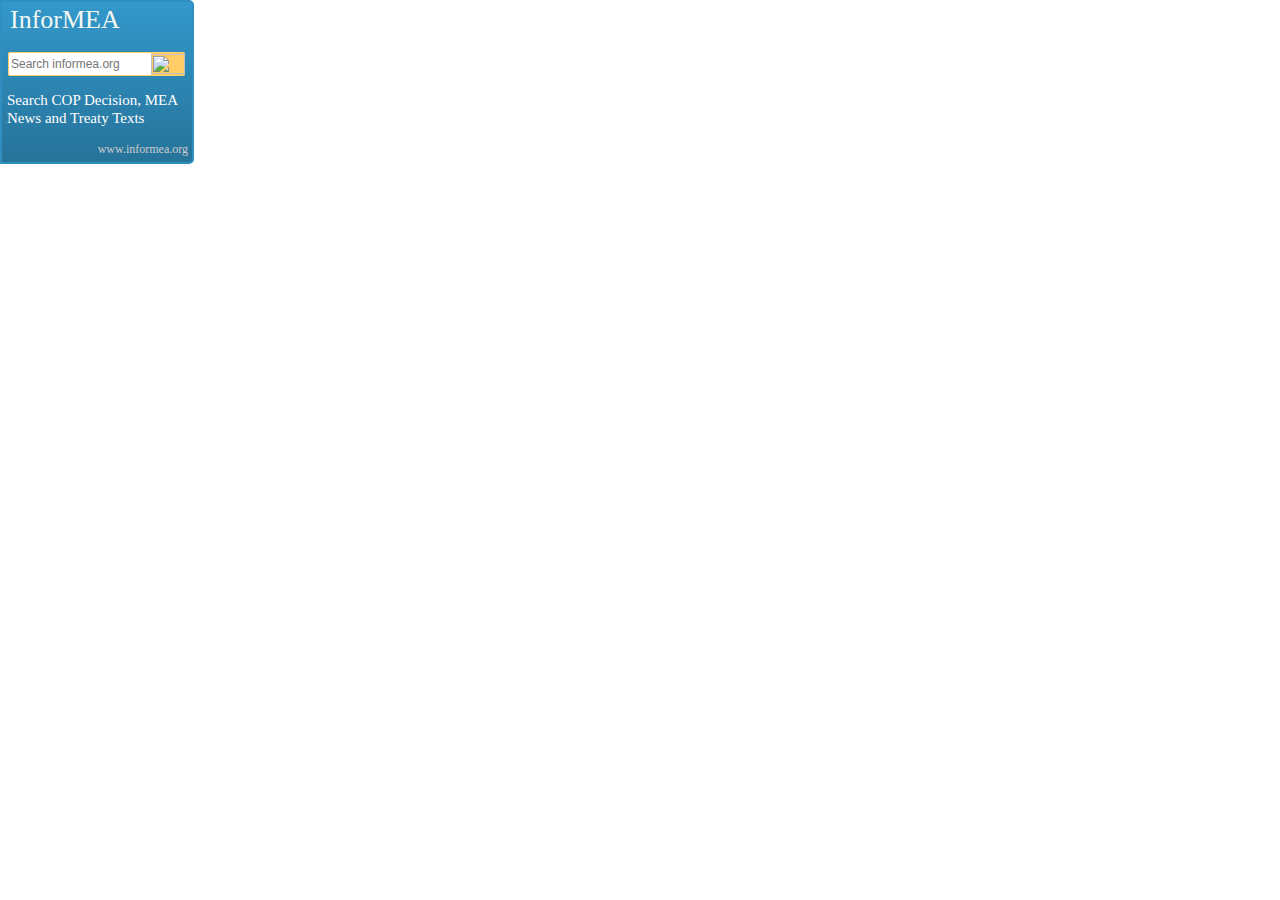
<file: index.html>
<!DOCTYPE html PUBLIC "-//W3C//DTD XHTML 1.0 Transitional//EN" "http://www.w3.org/TR/xhtml1/DTD/xhtml1-transitional.dtd">
<html xmlns="http://www.w3.org/1999/xhtml">
  <head>
    <meta http-equiv="Content-Type" content="text/html; charset=iso-8859-1" />
    <title>InforMEA banner</title>
    <style>
     body { margin: 0; padding: 0 }
    </style>
    <style type="text/css">
      div#informea{-moz-border-radius:50px/50px;background-color:#308fc0;border:solid 2px #308fc0;width:190px;height:160px;border-top-right-radius:5px 5px;border-bottom-right-radius:5px 5px;background:linear-gradient(#3398cb,#26739a);font-family:"Times New Roman",Times,serif;font-size:15px}div#informea .title{font-size:26px;color:#f2f7f2;padding:0 15px 15px 8px;margin:3px 0 0 0}div#informea .slogan{color:#fffdfd;margin-left:5px;line-height:18px}div#informea input.button{border-top:2px solid #fc6;border-bottom:2px solid #fc6;border-left:0;border-right:0;background-color:#fc6;background-image:url(http://www.informea.org/wp-content/uploads/2014/01/search.png);background-repeat:no-repeat;background-position:left;width:34px;height:20px;border-top-right-radius:2px 2px;border-bottom-right-radius:2px 2px;margin-top:2px;margin-left:-2px}div#informea .search{padding:0 2px;border:1px solid #fc6;border-right:0;border-top-left-radius:2px 2px;border-bottom-left-radius:2px 2px;width:140px;float:left;height:22px;margin-left:6px;margin-top:2px;font-size:12px;font-weight:normal}div#informea .link{text-align:right}div#informea .link a{color:#ccc;text-align:right;text-decoration:none;padding-right:4px;font-size:12px}div#informea .link a:hover{text-decoration:underline}
    </style>
</head>
<body>
  <!-- COPY START -->
    <div id="informea">
      <p class="title">InforMEA</p>
      <form id="searchbar" name="searchbar" method="get" action="http://www.informea.org/search" target="_blank">
        <input type="hidden" name="external" value="1" />
        <input type="hidden" name="q_use_treaties" value="1" />
        <input type="hidden" name="q_use_decisions" value="1" />
        <input type="text" value="" class="search" name="q_freetext" placeholder="Search informea.org"/>
        <input type="image" class="button" src="http://www.informea.org/wp-content/uploads/2014/01/search.png" value=""/>
      </form>
      <p class="slogan">Search COP Decision, MEA News and Treaty Texts</p>
      <p class="link"><a href="http://www.informea.org" target="_blank" title="Visit InforMEA website">www.informea.org</a></p>
    </div>
    <!-- COPY END -->
</body>
</html>
</file>
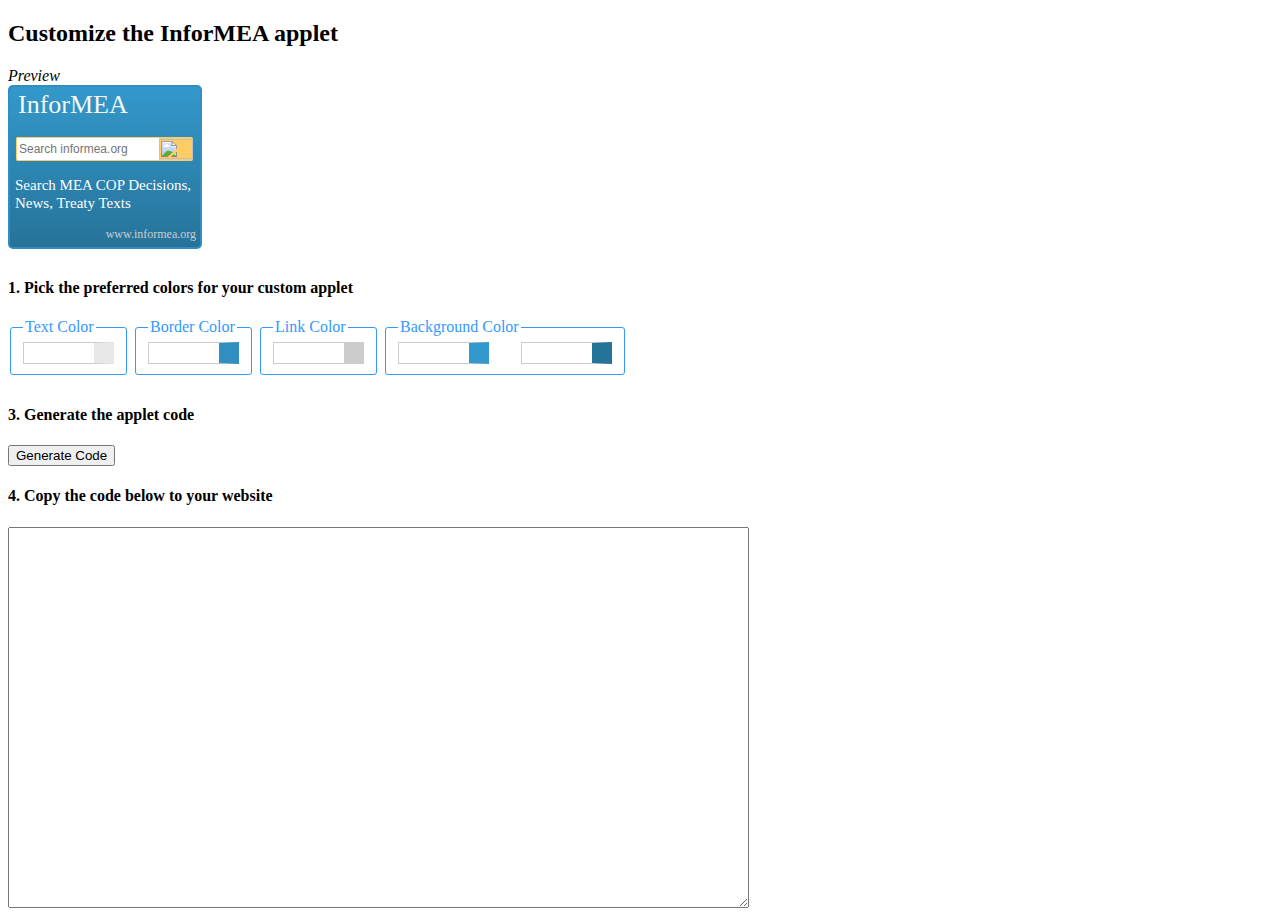
<file: customize/index.html>
<!DOCTYPE html PUBLIC "-//W3C//DTD XHTML 1.0 Transitional//EN" "http://www.w3.org/TR/xhtml1/DTD/xhtml1-transitional.dtd">
<html xmlns="http://www.w3.org/1999/xhtml">
<head>
<meta http-equiv="Content-Type" content="text/html; charset=utf-8" />
<title>ColorPicker</title>
<!--Color picker css-->
<link rel="stylesheet" href="css/colpick.css" type="text/css"/>
<style type="text/css">
div#informea{-moz-border-radius:50px/50px;background-color:#308fc0;border:solid 2px #308fc0;width:190px;height:160px;border-radius:5px;background:linear-gradient(#3398cb,#26739a);font-family:FontAwesome;font-size:15px}
div#informea .title{font-size:26px;color:#F2F7F2; padding: 0px 15px 15px 8px;margin: 3px 0px 0px 0px;}
div#informea .slogan{color:#fffdfd;margin-left:5px;line-height:18px}
div#informea input.button{border-top:2px solid #fc6;border-bottom:2px solid #fc6;border-left:0;border-right:0;background-color:#fc6;background-image:url(http://www.informea.org/wp-content/uploads/2014/01/search.png);background-repeat:no-repeat;background-position:left;width:34px;height:20px;border-top-right-radius:2px 2px;border-bottom-right-radius:2px 2px;margin-top:2px;margin-left:-2px}
div#informea .search{padding:0 2px;border:1px solid #fc6;border-right:0;border-top-left-radius:2px 2px;border-bottom-left-radius:2px 2px;width:140px;float:left;height:22px;margin-left:6px;margin-top:2px;font-size:12px;font-weight:normal}
div#informea .link{text-align:right}
div#informea .link a{color:#ccc;text-align:right;text-decoration:none;padding-right:4px;font-size:12px}
div#informea .link a:hover{text-decoration:underline}

.colorpickers {margin-top:30px;}
fieldset {
  border:#39F solid 1px;
  border-radius:3px;
  display:inline-block;
  color:#39F;
  margin-bottom:10px;
}

.picker {
  margin:0;
  padding:0;
  border:0;
  width:70px;
  height:20px;
  border:solid 1px #ccc;
  border-right:20px solid green;
  line-height:20px;
}
ul{
 list-style:none;
 margin:0;
 padding:0;
 }

li{
display:inline-block;
vertical-align:top;
padding:5px;
border:5px solid #dedede;
cursor: pointer;
}
.linkPicker {border-right:20px solid #ccc;}
.textPicker {border-right:20px solid #e8e8e8;}
.borderPicker {border-right:20px solid #308fc0;}
.backgroundPicker {border-right:20px solid #3398cb;}
.backgroundPicker2 {border-right:20px solid #26739a;}
</style>
<!-- include jquery -->
<script type="text/javascript" src="js/jquery.js"></script>

<!-- color picker js -->
<script src="js/colpick.js" type="text/javascript"></script>

<script type="text/javascript">
$(document).ready(function(){
  // generate code
  $('#generate').on('click', function() {
    var originalCSS = $("#origStyle")[0].innerHTML;
    var appletCode = $("#informea")[0].outerHTML;
    $('#appletCode').val(originalCSS +'\n\n\n'+ appletCode);
  });

  //color pickers
  $('.picker').colpick({
    layout:'hex',
    //submit:0,
    colorScheme:'light',
    onSubmit:function(hsb,hex,rgb,el) {
      $(el).css('border-color','#'+hex);
      $(el).colpickHide();
      $(el).val(hex);
      //update the informea applet
      updateApplet(el.id, hex);
    },
    onChange:function(hsb,hex,rgb,el,bySetColor) {
      $(el).css('border-color','#'+hex);
      // Fill the text box just if the color was set using the picker, and not the colpickSetColor function.
      if(!bySetColor) $(el).val(hex);
      //update the informea applet
      updateApplet(el.id, hex);
    }
  }).keyup(function(){
    $(this).colpickSetColor(this.value);
  });

  //function updating applet options
  function updateApplet(selectorID, value) {
    switch (selectorID) {
      case 'textColor':  //update text color
        $('div#informea .slogan').css('color','#'+value);
        break;

      case 'linkColor':  //update link color
        $('div#informea .link a').css('color','#'+value);
        break;

      case 'borderColor':  //update border color
        $('div#informea').css('border','2px solid #'+value);
        break;

      case 'bgColor1':  //update background color
        //if bgcolor 2 is selected, create a gradient, else just a plain background color
        if( !$("#bgColor2").val().length == 0 ) {
          $('div#informea').css("background","transparent");  //remove original background
          $('div#informea').css('background','linear-gradient(#'+value+', #'+$("#bgColor2").val()+') repeat scroll 0 0 rgba(0, 0, 0, 0)');
        } else {
          //alert('bgcolor2 is empty');
          $('div#informea').css("background","transparent");  //remove original background
          $('div#informea').css('background-color','#'+value);
        }
        break;

      case 'bgColor2':  //update background color
        //if bgcolor 1 is selected, create a gradient, else just a plain background color
        if( !$("#bgColor1").val().length == 0 ) {
          //alert('bgcolor1 has value');
          $('div#informea').css("background","transparent");  //remove original background
          $('div#informea').css('background','linear-gradient(#'+$("#bgColor1").val()+', #'+value+') repeat scroll 0 0 rgba(0, 0, 0, 0)');
          //alert('bgcolor1 has value');
        } else {
          //alert('bgcolor2 is empty');
          $('div#informea').css("background","transparent");  //remove original background
          $('div#informea').css("background-color","#"+value);
        }
        break;
    }
  }
});
</script>
</head>

<body>
<h2>Customize the InforMEA applet</h2>
<em>Preview </em>
<div id="informea">
  <p class="title">InforMEA</p>
  <form id="searchbar" name="searchbar" method="get" action="http://www.informea.org/search" target="_blank">
    <input type="hidden" name="external" value="1" />
    <input type="hidden" name="q_use_treaties" value="1" />
    <input type="hidden" name="q_use_decisions" value="1" />
    <input type="text" value="" class="search" name="q_freetext" placeholder="Search informea.org"/>
    <input type="image" class="button" src="http://www.informea.org/wp-content/uploads/2014/01/search.png" value=""/>
  </form>
  <p class="slogan">Search MEA COP Decisions, News, Treaty Texts</p>
  <p class="link"><a href="http://www.informea.org" target="_blank" title="Visit InforMEA website">www.informea.org</a></p>
</div>
<div class="colorpickers">
  <h4>1. Pick the preferred colors for your custom applet</h4>
  <fieldset>
    <legend>Text Color</legend>
    <input type="text" id="textColor" class="picker textPicker"></input>
  </fieldset>

  <fieldset>
    <legend>Border Color</legend>
    <input type="text" id="borderColor" class="picker borderPicker"></input>
  </fieldset>

  <fieldset>
    <legend>Link Color</legend>
    <input type="text" id="linkColor" class="picker linkPicker"></input>
  </fieldset>

  <fieldset>
    <legend>Background Color</legend>
    <input type="text" id="bgColor1" class="picker backgroundPicker"></input>&nbsp;&nbsp;&nbsp;&nbsp;&nbsp;&nbsp;&nbsp;
    <input type="text" id="bgColor2" class="picker backgroundPicker2"></input>
  </fieldset>
</div>

<div class="generateCode">
  <h4>3. Generate the applet code</h4>
  <button id="generate">Generate Code</button>
  <h4>4. Copy the code below to your website</h4>
  <textarea id="appletCode" cols="90" rows="25"></textarea>
</div>

<div id="origStyle" style="display:none">
<style type="text/css">
div#informea{-moz-border-radius:50px/50px;background-color:#308fc0;border:solid 2px #308fc0;width:190px;height:160px;border-radius:5px;background:linear-gradient(#3398cb,#26739a);font-family:FontAwesome,Times,serif;font-size:15px}
div#informea .title{font-size: 26px; color: #F2F7F2;padding: 0px 15px 15px 8px;margin: 3px 0px 0px 0px;}
div#informea .slogan{color:#fffdfd;margin-left:5px;line-height:18px}
div#informea input.button{border-top:2px solid #fc6;border-bottom:2px solid #fc6;border-left:0;border-right:0;background-color:#fc6;background-image:url(http://www.informea.org/wp-content/uploads/2014/01/search.png);background-repeat:no-repeat;background-position:left;width:34px;height:20px;border-top-right-radius:2px 2px;border-bottom-right-radius:2px 2px;margin-top:2px;margin-left:-2px}
div#informea .search{padding:0 2px;border:1px solid #fc6;border-right:0;border-top-left-radius:2px 2px;border-bottom-left-radius:2px 2px;width:140px;float:left;height:22px;margin-left:6px;margin-top:2px;font-size:12px;font-weight:normal}
div#informea .link{text-align:right}
div#informea .link a{color:#ccc;text-align:right;text-decoration:none;padding-right:4px;font-size:12px}
div#informea .link a:hover{text-decoration:underline}
</style>
</div>
</body>
</html>
</file>
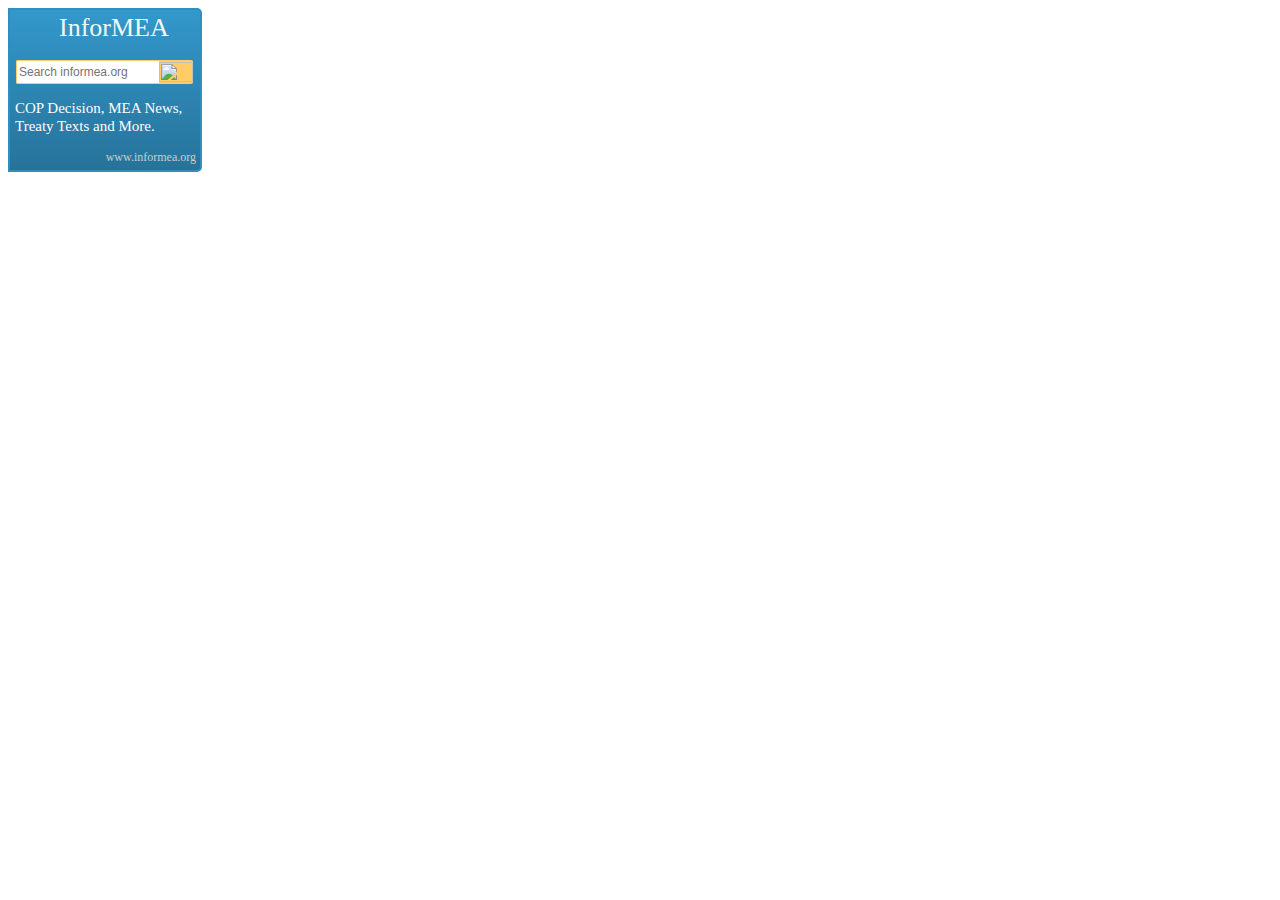
<file: applet-dist.html>
<!DOCTYPE html PUBLIC "-//W3C//DTD XHTML 1.0 Transitional//EN" "http://www.w3.org/TR/xhtml1/DTD/xhtml1-transitional.dtd">
<html xmlns="http://www.w3.org/1999/xhtml">
<head>
<meta http-equiv="Content-Type" content="text/html; charset=iso-8859-1" />
<title>InforMEA banner</title>
<style type="text/css">
div#informea{-moz-border-radius:50px/50px;background-color:#308fc0;border:solid 2px #308fc0;width:190px;height:160px;border-top-right-radius:5px 5px;border-bottom-right-radius:5px 5px;background:linear-gradient(#3398cb,#26739a);font-family:"Times New Roman",Times,serif;font-size:15px}div#informea .title{font-size:26px;color:#f2f7f2;background-image:url(http://www.informea.org/wp-content/uploads/2014/01/UNlogo.png);background-repeat:no-repeat;padding:0 15px 15px 49px;margin:3px 0 0 0}div#informea .slogan{color:#fffdfd;margin-left:5px;line-height:18px}div#informea input.button{border-top:2px solid #fc6;border-bottom:2px solid #fc6;border-left:0;border-right:0;background-color:#fc6;background-image:url(http://www.informea.org/wp-content/uploads/2014/01/search.png);background-repeat:no-repeat;background-position:left;width:34px;height:20px;border-top-right-radius:2px 2px;border-bottom-right-radius:2px 2px;margin-top:2px;margin-left:-2px}div#informea .search{padding:0 2px;border:1px solid #fc6;border-right:0;border-top-left-radius:2px 2px;border-bottom-left-radius:2px 2px;width:140px;float:left;height:22px;margin-left:6px;margin-top:2px;font-size:12px;font-weight:normal}div#informea .link{text-align:right}div#informea .link a{color:#ccc;text-align:right;text-decoration:none;padding-right:4px;font-size:12px}div#informea .link a:hover{text-decoration:underline}
</style>
</head>
<body>
    <!-- COPY START -->
    <div id="informea">
      <p class="title">InforMEA</p>
      <form id="searchbar" name="searchbar" method="get" action="http://www.informea.org/search_external">
        <input type="text" value="" class="search" name="q_freetext" placeholder="Search informea.org" />
        <input type="image" class="button" src="http://www.informea.org/wp-content/uploads/2014/01/search.png" value="" />
      </form>
      <p class="slogan">COP Decision, MEA News, Treaty Texts and More.</p>
      <p class="link"><a href="http://www.informea.org" target="_blank" title="Visit InforMEA website">www.informea.org</a></p>
    </div>
    <!-- COPY END -->
</body>
</html>
</file>
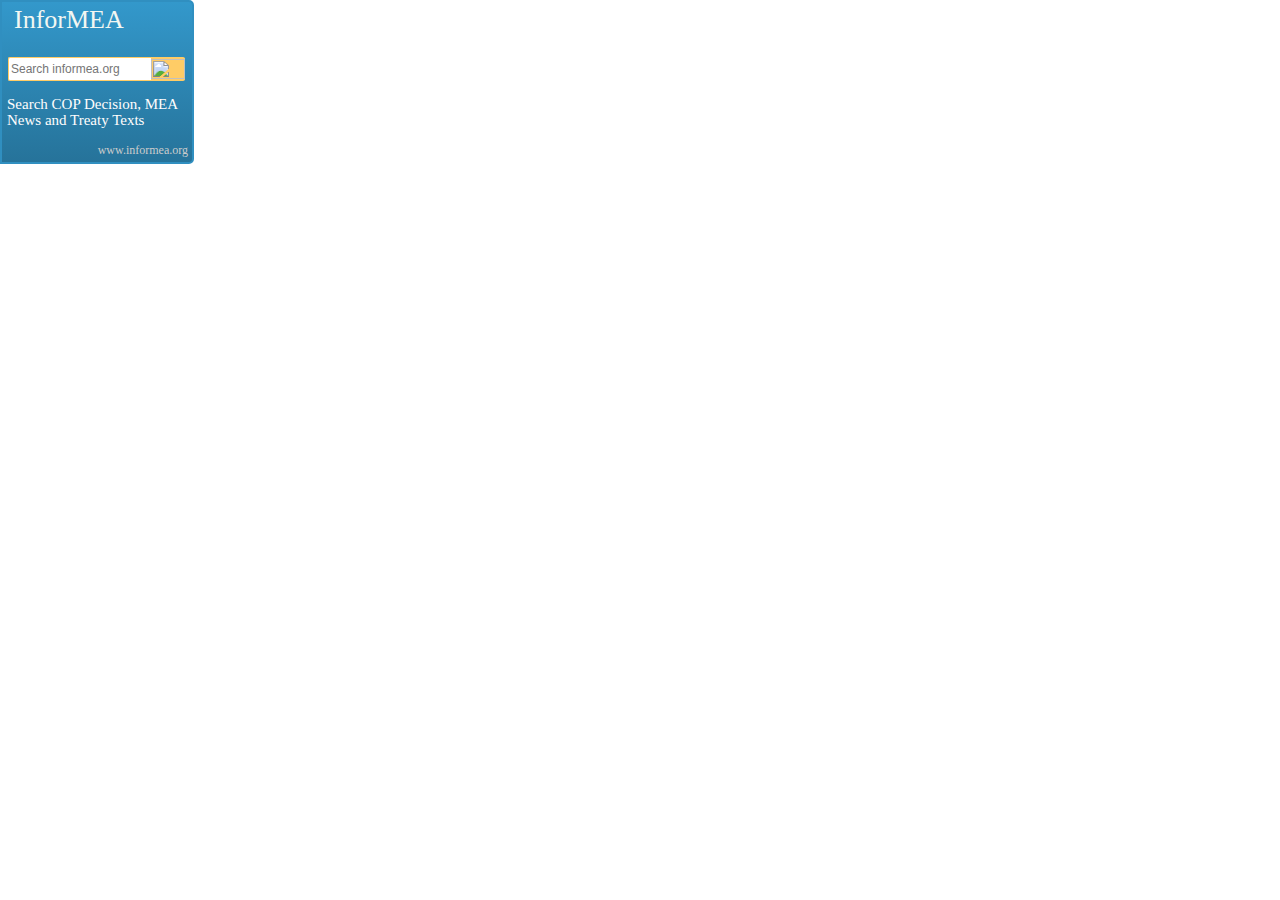
<file: applet.html>
<!DOCTYPE html PUBLIC "-//W3C//DTD XHTML 1.0 Transitional//EN" "http://www.w3.org/TR/xhtml1/DTD/xhtml1-transitional.dtd">
<html xmlns="http://www.w3.org/1999/xhtml">
  <head>
    <meta http-equiv="Content-Type" content="text/html; charset=iso-8859-1" />
    <title>InforMEA banner</title>
    <style>
     body { margin: 0; padding: 0 }
    </style>
    <style type="text/css">
      div#informea{
    -moz-border-radius:50px/50px;background-color:#308fc0;
    border:solid 2px #308fc0;
    width:190px;
    height:160px;
    border-top-right-radius:5px 5px;
    border-bottom-right-radius:5px 5px;
    background:linear-gradient(#3398cb,#26739a);
    font-family:"Times New Roman",Times,serif;
    font-size:15px
    }
    div#informea .title{
    font-size:26px;
    color:#f2f7f2;
    padding:0 15px 5px 4px;
    margin:3px 0 0 0
    
    }
    div#informea>.title a, .title a:visited {
       text-decoration:none;
     font-size:26px;
    color:#f2f7f2;
    padding:0 15px 15px 8px;
    margin:3px 0 0 0;
    cursor: pointer
      }
    div#informea .slogan{
    color:#fffdfd;
    margin-left:5px;
    line-height:16px
        }
    div#informea .slogan a, .slogan a:visited{
    text-decoration:none;
    color:#fffdfd;
    cursor: pointer
    }
    div#informea input.button{
    border-top:2px solid #fc6;
    border-bottom:2px solid #fc6;
    border-left:0;border-right:0;
    background-color:#fc6;
    background-image:url(http://www.informea.org/wp-content/uploads/2014/01/search.png);background-repeat:no-repeat;background-position:left;width:34px;height:20px;border-top-right-radius:2px 2px;
    border-bottom-right-radius:2px 2px;
    margin-top:2px;
    margin-left:-2px
    }
    div#informea .search{
    padding:0 2px;
    border:1px solid #fc6;
    border-right:0;
    border-top-left-radius:2px 2px;
    border-bottom-left-radius:2px 2px;
    width:140px;
    float:left;
    height:22px;
    margin-left:6px;
    margin-top:2px;
    font-size:12px;
    font-weight:normal
    }
    div#informea .link{
    text-align:right;
    cursor: pointer
    }
    div#informea .link a{
    color:#ccc;
    text-align:right;
    text-decoration:none;
    padding-right:4px;
    font-size:12px
        }
    div#informea .link a:hover{
    text-decoration:underline;
    cursor: pointer
    }
    </style>
</head>
<body>
  <!-- COPY START -->
    <div id="informea">
      <p class="title"><a href="http://www.informea.org" target="_blank" title="Visit InforMEA website">InforMEA</a><p>
      <form id="searchbar" name="searchbar" method="get" action="http://www.informea.org/external-search" target="_blank" accept-charset="UTF-8">
        <input type="text" value="" class="search" name="keys" placeholder="Search informea.org"/>
        <input type="image" class="button" src="http://www.informea.org/banner/search.png" value=""/>
      </form>
   <p class="slogan"> <a href="http://www.informea.org" target="_blank" title="Visit InforMEA website">Search COP Decision, MEA News and Treaty Texts</a></p>
      <p class="link"><a href="http://www.informea.org" target="_blank" title="Visit InforMEA website">www.informea.org</a></p>
    </div>
    <!-- COPY END -->
</body>
</html>
</file>
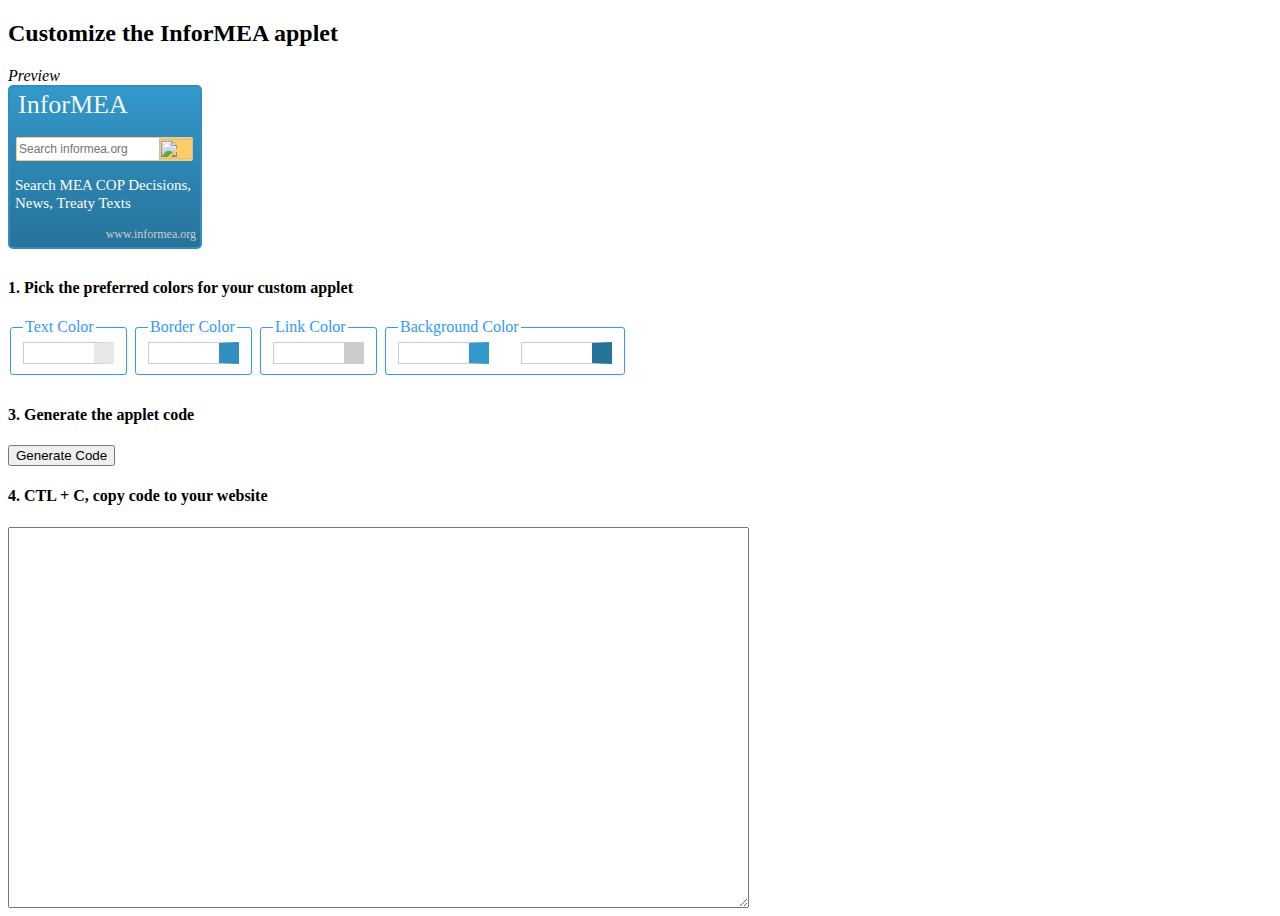
<file: customize/picker.html>
<!DOCTYPE html PUBLIC "-//W3C//DTD XHTML 1.0 Transitional//EN" "http://www.w3.org/TR/xhtml1/DTD/xhtml1-transitional.dtd">
<html xmlns="http://www.w3.org/1999/xhtml">
<head>
<meta http-equiv="Content-Type" content="text/html; charset=utf-8" />
<title>ColorPicker</title>
<!--Color picker css-->
<link rel="stylesheet" href="css/colpick.css" type="text/css"/>
<style type="text/css">
div#informea{-moz-border-radius:50px/50px;background-color:#308fc0;border:solid 2px #308fc0;width:190px;height:160px;border-radius:5px;background:linear-gradient(#3398cb,#26739a);font-family:FontAwesome;font-size:15px}
div#informea .title{font-size:26px;color:#F2F7F2; padding: 0px 15px 15px 8px;margin: 3px 0px 0px 0px;}
div#informea .slogan{color:#fffdfd;margin-left:5px;line-height:18px}
div#informea input.button{border-top:2px solid #fc6;border-bottom:2px solid #fc6;border-left:0;border-right:0;background-color:#fc6;background-image:url(http://www.informea.org/wp-content/uploads/2014/01/search.png);background-repeat:no-repeat;background-position:left;width:34px;height:20px;border-top-right-radius:2px 2px;border-bottom-right-radius:2px 2px;margin-top:2px;margin-left:-2px}
div#informea .search{padding:0 2px;border:1px solid #fc6;border-right:0;border-top-left-radius:2px 2px;border-bottom-left-radius:2px 2px;width:140px;float:left;height:22px;margin-left:6px;margin-top:2px;font-size:12px;font-weight:normal}
div#informea .link{text-align:right}
div#informea .link a{color:#ccc;text-align:right;text-decoration:none;padding-right:4px;font-size:12px}
div#informea .link a:hover{text-decoration:underline}

.colorpickers {margin-top:30px;}
fieldset {
	border:#39F solid 1px;
	border-radius:3px;
	display:inline-block;
	color:#39F;
	margin-bottom:10px;
}

.picker {
	margin:0;
	padding:0;
	border:0;
	width:70px;
	height:20px;
	border:solid 1px #ccc;
	border-right:20px solid green;
	line-height:20px;
}
ul{
 list-style:none; 
 margin:0; 
 padding:0;
 }
 
li{
display:inline-block;
vertical-align:top;
padding:5px;
border:5px solid #dedede;
cursor: pointer; 
}
.titlePicker {border-right:20px solid #dedede;}
.linkPicker {border-right:20px solid #ccc;}
.textPicker {border-right:20px solid #e8e8e8;}
.borderPicker {border-right:20px solid #308fc0;}
.backgroundPicker {border-right:20px solid #3398cb;}
.backgroundPicker2 {border-right:20px solid #26739a;}
</style>
<!-- include jquery -->
<script type="text/javascript" src="js/jquery.js"></script>

<!-- color picker js -->
<script src="js/colpick.js" type="text/javascript"></script>

<script type="text/javascript">
$(document).ready(function(){
		//generate code
	$('#generate').on('click', function() {
		var originalCSS = $("#origStyle")[0].innerHTML;
		var appletCode = $("#informea")[0].outerHTML;
		$('#appletCode').val(originalCSS +'\n\n\n'+ appletCode);
	});
	
	//color pickers
	$('.picker').colpick({
		layout:'hex',
		//submit:0,
		colorScheme:'light',
		onSubmit:function(hsb,hex,rgb,el) {
			$(el).css('border-color','#'+hex);
			$(el).colpickHide();
			$(el).val(hex);			
			//update the informea applet
			updateApplet(el.id, hex);
		},
		onChange:function(hsb,hex,rgb,el,bySetColor) {
			$(el).css('border-color','#'+hex);
			// Fill the text box just if the color was set using the picker, and not the colpickSetColor function.
			if(!bySetColor) $(el).val(hex);
			//update the informea applet
			updateApplet(el.id, hex);
		}
	}).keyup(function(){
		$(this).colpickSetColor(this.value);
	});
	
	
	//function updating applet options
	function updateApplet(selectorID, value) {
		switch (selectorID) {
			case 'textColor':	//update text color
				$('div#informea .slogan').css('color','#'+value);
				break;
			
			case 'linkColor':	//update link color
				$('div#informea .link a').css('color','#'+value);
				break;
				
			case 'borderColor':	//update border color
				$('div#informea').css('border','2px solid #'+value);
				break;
				
			case 'bgColor1':	//update background color
				//if bgcolor 2 is selected, create a gradient, else just a plain background color
				if( !$("#bgColor2").val().length == 0 ) {
					$('div#informea').css("background","transparent");	//remove original background
					$('div#informea').css('background','linear-gradient(#'+value+', #'+$("#bgColor2").val()+') repeat scroll 0 0 rgba(0, 0, 0, 0)');
				} else {
					//alert('bgcolor2 is empty');
					$('div#informea').css("background","transparent");	//remove original background
					$('div#informea').css('background-color','#'+value);
				}
				break;
			
			case 'bgColor2':	//update background color
				//if bgcolor 1 is selected, create a gradient, else just a plain background color
				if( !$("#bgColor1").val().length == 0 ) {
					//alert('bgcolor1 has value');
					$('div#informea').css("background","transparent");	//remove original background
					$('div#informea').css('background','linear-gradient(#'+$("#bgColor1").val()+', #'+value+') repeat scroll 0 0 rgba(0, 0, 0, 0)');
					//alert('bgcolor1 has value');
				} else {
					//alert('bgcolor2 is empty');
					$('div#informea').css("background","transparent");	//remove original background
					$('div#informea').css("background-color","#"+value);
				}
				break;				
		}
	}
});
</script>
</head>

<body>
<h2>Customize the InforMEA applet</h2>
<em>Preview </em>
<div id="informea">
    <p class="title">InforMEA</p>
    <form id="searchbar" name="searchbar" method="get" action="http://www.informea.org/search" target="_blank">
        <input type="hidden" name="external" value="1" />
        <input type="hidden" name="q_use_treaties" value="1" />
        <input type="hidden" name="q_use_decisions" value="1" />
        <input type="text" value="" class="search" name="q_freetext" placeholder="Search informea.org"/>
        <input type="image" class="button" src="http://www.informea.org/wp-content/uploads/2014/01/search.png" value=""/>
    </form>
  <p class="slogan">Search MEA COP Decisions, News, Treaty Texts</p>
  <p class="link"><a href="http://www.informea.org" target="_blank" title="Visit InforMEA website">www.informea.org</a></p>
</div>
<div class="colorpickers">
	<h4>1. Pick the preferred colors for your custom applet</h4> 
    <fieldset>
        <legend>Text Color</legend>
        <input type="text" id="textColor" class="picker textPicker"></input>
    </fieldset>   
    
    <fieldset>
        <legend>Border Color</legend>
        <input type="text" id="borderColor" class="picker borderPicker"></input>
    </fieldset>
    
    <fieldset>
        <legend>Link Color</legend>
        <input type="text" id="linkColor" class="picker linkPicker"></input>
    </fieldset>
    
    <fieldset>
        <legend>Background Color</legend>
        <input type="text" id="bgColor1" class="picker backgroundPicker"></input>&nbsp;&nbsp;&nbsp;&nbsp;&nbsp;&nbsp;&nbsp;
        <input type="text" id="bgColor2" class="picker backgroundPicker2"></input>
    </fieldset>
 </div>

<div class="generateCode">
	<h4>3. Generate the applet code</h4>
   	<button id="generate">Generate Code</button>
    
    <h4>4. CTL + C, copy code to your website</h4>
    <textarea id="appletCode" cols="90" rows="25"></textarea>
</div>

<div id="origStyle" style="display:none">
<style type="text/css">
div#informea{-moz-border-radius:50px/50px;background-color:#308fc0;border:solid 2px #308fc0;width:190px;height:160px;border-radius:5px;background:linear-gradient(#3398cb,#26739a);font-family:FontAwesome,Times,serif;font-size:15px}
div#informea .title{font-size: 26px; color: #F2F7F2;padding: 0px 15px 15px 8px;margin: 3px 0px 0px 0px;}
div#informea .slogan{color:#fffdfd;margin-left:5px;line-height:18px}
div#informea input.button{border-top:2px solid #fc6;border-bottom:2px solid #fc6;border-left:0;border-right:0;background-color:#fc6;background-image:url(http://www.informea.org/wp-content/uploads/2014/01/search.png);background-repeat:no-repeat;background-position:left;width:34px;height:20px;border-top-right-radius:2px 2px;border-bottom-right-radius:2px 2px;margin-top:2px;margin-left:-2px}
div#informea .search{padding:0 2px;border:1px solid #fc6;border-right:0;border-top-left-radius:2px 2px;border-bottom-left-radius:2px 2px;width:140px;float:left;height:22px;margin-left:6px;margin-top:2px;font-size:12px;font-weight:normal}
div#informea .link{text-align:right}
div#informea .link a{color:#ccc;text-align:right;text-decoration:none;padding-right:4px;font-size:12px}
div#informea .link a:hover{text-decoration:underline}
</style>
</div>
</body>
</html>
</file>
<file: customize/css/colpick.css>
/*
colpick Color Picker / colpick.com
*/

/*Main container*/
.colpick {
	position: absolute;
	width: 346px;
	height: 170px;
	overflow: hidden;
	display: none;
	font-family: Arial, Helvetica, sans-serif;
	background:#ebebeb;
	border: 1px solid #bbb;
	-webkit-border-radius: 5px;
	-moz-border-radius: 5px;
	border-radius: 5px;
	
	/*Prevents selecting text when dragging the selectors*/
	-webkit-user-select: none;
	-moz-user-select: none;
	-ms-user-select: none;
	-o-user-select: none;
	user-select: none;
}
/*Color selection box with gradients*/
.colpick_color {
	position: absolute;
	left: 7px;
	top: 7px;
	width: 156px;
	height: 156px;
	overflow: hidden;
	outline: 1px solid #aaa;
	cursor: crosshair;
}
.colpick_color_overlay1 {
	position: absolute;
	left:0;
	top:0;
	width: 156px;
	height: 156px;
	-ms-filter: "progid:DXImageTransform.Microsoft.gradient(GradientType=1,startColorstr='#ffffff', endColorstr='#00ffffff')"; /* IE8 */
	background: -moz-linear-gradient(left, rgba(255,255,255,1) 0%, rgba(255,255,255,0) 100%); /* FF3.6+ */
	background: -webkit-gradient(linear, left top, right top, color-stop(0%,rgba(255,255,255,1)), color-stop(100%,rgba(255,255,255,0))); /* Chrome,Safari4+ */
	background: -webkit-linear-gradient(left, rgba(255,255,255,1) 0%,rgba(255,255,255,0) 100%); /* Chrome10+,Safari5.1+ */
	background: -o-linear-gradient(left, rgba(255,255,255,1) 0%,rgba(255,255,255,0) 100%); /* Opera 11.10+ */
	background: -ms-linear-gradient(left, rgba(255,255,255,1) 0%,rgba(255,255,255,0) 100%); /* IE10+ */
	background: linear-gradient(to right, rgba(255,255,255,1) 0%, rgba(255,255,255,0) 100%);
	filter:  progid:DXImageTransform.Microsoft.gradient(GradientType=1,startColorstr='#ffffff', endColorstr='#00ffffff'); /* IE6 & IE7 */
}
.colpick_color_overlay2 {
	position: absolute;
	left:0;
	top:0;
	width: 156px;
	height: 156px;
	-ms-filter: "progid:DXImageTransform.Microsoft.gradient(GradientType=0,startColorstr='#00000000', endColorstr='#000000')"; /* IE8 */
	background: -moz-linear-gradient(top, rgba(0,0,0,0) 0%, rgba(0,0,0,1) 100%); /* FF3.6+ */
	background: -webkit-gradient(linear, left top, left bottom, color-stop(0%,rgba(0,0,0,0)), color-stop(100%,rgba(0,0,0,1))); /* Chrome,Safari4+ */
	background: -webkit-linear-gradient(top, rgba(0,0,0,0) 0%,rgba(0,0,0,1) 100%); /* Chrome10+,Safari5.1+ */
	background: -o-linear-gradient(top, rgba(0,0,0,0) 0%,rgba(0,0,0,1) 100%); /* Opera 11.10+ */
	background: -ms-linear-gradient(top, rgba(0,0,0,0) 0%,rgba(0,0,0,1) 100%); /* IE10+ */
	background: linear-gradient(to bottom, rgba(0,0,0,0) 0%,rgba(0,0,0,1) 100%); /* W3C */
	filter: progid:DXImageTransform.Microsoft.gradient( startColorstr='#00000000', endColorstr='#000000',GradientType=0 ); /* IE6-9 */
}
/*Circular color selector*/
.colpick_selector_outer {
	background:none;
	position: absolute;
	width: 11px;
	height: 11px;
	margin: -6px 0 0 -6px;
	border: 1px solid black;
	border-radius: 50%;
}
.colpick_selector_inner{
	position: absolute;
	width: 9px;
	height: 9px;
	border: 1px solid white;
	border-radius: 50%;
}
/*Vertical hue bar*/
.colpick_hue {
	position: absolute;
	top: 6px;
	left: 175px;
	width: 19px;
	height: 156px;
	border: 1px solid #aaa;
	cursor: n-resize;
}
/*Hue bar sliding indicator*/
.colpick_hue_arrs {
	position: absolute;
	left: -8px;
	width: 35px;
	height: 7px;
	margin: -7px 0 0 0;
}
.colpick_hue_larr {
	position:absolute;
	width: 0; 
	height: 0; 
	border-top: 6px solid transparent;
	border-bottom: 6px solid transparent;
	border-left: 7px solid #858585;
}
.colpick_hue_rarr {
	position:absolute;
	right:0;
	width: 0; 
	height: 0; 
	border-top: 6px solid transparent;
	border-bottom: 6px solid transparent; 
	border-right: 7px solid #858585; 
}
/*New color box*/
.colpick_new_color {
	position: absolute;
	left: 207px;
	top: 6px;
	width: 60px;
	height: 27px;
	background: #f00;
	border: 1px solid #8f8f8f;
}
/*Current color box*/
.colpick_current_color {
	position: absolute;
	left: 277px;
	top: 6px;
	width: 60px;
	height: 27px;
	background: #f00;
	border: 1px solid #8f8f8f;
}
/*Input field containers*/
.colpick_field, .colpick_hex_field  {
	position: absolute;
	height: 20px;
	width: 60px;
	overflow:hidden;
	background:#f3f3f3;
	color:#b8b8b8;
	font-size:12px;
	border:1px solid #bdbdbd;
	-webkit-border-radius: 3px;
	-moz-border-radius: 3px;
	border-radius: 3px;
}
.colpick_rgb_r {
	top: 40px;
	left: 207px;
}
.colpick_rgb_g {
	top: 67px;
	left: 207px;
}
.colpick_rgb_b {
	top: 94px;
	left: 207px;
}
.colpick_hsb_h {
	top: 40px;
	left: 277px;
}
.colpick_hsb_s {
	top: 67px;
	left: 277px;
}
.colpick_hsb_b {
	top: 94px;
	left: 277px;
}
.colpick_hex_field {
	width: 68px;
	left: 207px;
	top: 121px;
}
/*Text field container on focus*/
.colpick_focus {
	border-color: #999;
}
/*Field label container*/
.colpick_field_letter {
	position: absolute;
	width: 12px;
	height: 20px;
	line-height: 20px;
	padding-left: 4px;
	background: #efefef;
	border-right: 1px solid #bdbdbd;
	font-weight: bold;
	color:#777;
}
/*Text inputs*/
.colpick_field input, .colpick_hex_field input {
	position: absolute;
	right: 11px;
	margin: 0;
	padding: 0;
	height: 20px;
	line-height: 20px;
	background: transparent;
	border: none;
	font-size: 12px;
	font-family: Arial, Helvetica, sans-serif;
	color: #555;
	text-align: right;
	outline: none;
}
.colpick_hex_field input {
	right: 4px;
}
/*Field up/down arrows*/
.colpick_field_arrs {
	position: absolute;
	top: 0;
	right: 0;
	width: 9px;
	height: 21px;
	cursor: n-resize;
}
.colpick_field_uarr {
	position: absolute;
	top: 5px;
	width: 0; 
	height: 0; 
	border-left: 4px solid transparent;
	border-right: 4px solid transparent;
	border-bottom: 4px solid #959595;
}
.colpick_field_darr {
	position: absolute;
	bottom:5px;
	width: 0; 
	height: 0; 
	border-left: 4px solid transparent;
	border-right: 4px solid transparent;
	border-top: 4px solid #959595;
}
/*Submit/Select button*/
.colpick_submit {
	position: absolute;
	left: 207px;
	top: 149px;
	width: 130px;
	height: 22px;
	line-height:22px;
	background: #efefef;
	text-align: center;
	color: #555;
	font-size: 12px;
	font-weight:bold;
	border: 1px solid #bdbdbd;
	-webkit-border-radius: 3px;
	-moz-border-radius: 3px;
	border-radius: 3px;
}
.colpick_submit:hover {
	background:#f3f3f3;
	border-color:#999;
	cursor: pointer;
}

/*full layout with no submit button*/
.colpick_full_ns  .colpick_submit, .colpick_full_ns .colpick_current_color{
	display:none;
}
.colpick_full_ns .colpick_new_color {
	width: 130px;
	height: 25px;
}
.colpick_full_ns .colpick_rgb_r, .colpick_full_ns .colpick_hsb_h {
	top: 42px;
}
.colpick_full_ns .colpick_rgb_g, .colpick_full_ns .colpick_hsb_s {
	top: 73px;
}
.colpick_full_ns .colpick_rgb_b, .colpick_full_ns .colpick_hsb_b {
	top: 104px;
}
.colpick_full_ns .colpick_hex_field {
	top: 135px;
}

/*rgbhex layout*/
.colpick_rgbhex .colpick_hsb_h, .colpick_rgbhex .colpick_hsb_s, .colpick_rgbhex .colpick_hsb_b {
	display:none;
}
.colpick_rgbhex {
	width:282px;
}
.colpick_rgbhex .colpick_field, .colpick_rgbhex .colpick_submit {
	width:68px;
}
.colpick_rgbhex .colpick_new_color {
	width:34px;
	border-right:none;
}
.colpick_rgbhex .colpick_current_color {
	width:34px;
	left:240px;
	border-left:none;
}

/*rgbhex layout, no submit button*/
.colpick_rgbhex_ns  .colpick_submit, .colpick_rgbhex_ns .colpick_current_color{
	display:none;
}
.colpick_rgbhex_ns .colpick_new_color{
	width:68px;
	border: 1px solid #8f8f8f;
}
.colpick_rgbhex_ns .colpick_rgb_r {
	top: 42px;
}
.colpick_rgbhex_ns .colpick_rgb_g {
	top: 73px;
}
.colpick_rgbhex_ns .colpick_rgb_b {
	top: 104px;
}
.colpick_rgbhex_ns .colpick_hex_field {
	top: 135px;
}

/*hex layout*/
.colpick_hex .colpick_hsb_h, .colpick_hex .colpick_hsb_s, .colpick_hex .colpick_hsb_b, .colpick_hex .colpick_rgb_r, .colpick_hex .colpick_rgb_g, .colpick_hex .colpick_rgb_b {
	display:none;
}
.colpick_hex {
	width:206px;
	height:201px;
}
.colpick_hex .colpick_hex_field {
	width:72px;
	height:25px;
	top:168px;
	left:80px;
}
.colpick_hex .colpick_hex_field div, .colpick_hex .colpick_hex_field input {
	height: 25px;
	line-height: 25px;
}
.colpick_hex .colpick_new_color {
	left:9px;
	top:168px;
	width:30px;
	border-right:none;
}
.colpick_hex .colpick_current_color {
	left:39px;
	top:168px;
	width:30px;
	border-left:none;
}
.colpick_hex .colpick_submit {
	left:164px;
	top: 168px;
	width:30px;
	height:25px;
	line-height: 25px;
}

/*hex layout, no submit button*/
.colpick_hex_ns  .colpick_submit, .colpick_hex_ns .colpick_current_color {
	display:none;
}
.colpick_hex_ns .colpick_hex_field {
	width:80px;
}
.colpick_hex_ns .colpick_new_color{
	width:60px;
	border: 1px solid #8f8f8f;
}

/*Dark color scheme*/
.colpick_dark {
	background: #161616;
	border-color: #2a2a2a;
}
.colpick_dark .colpick_color {
	outline-color: #333;
}
.colpick_dark .colpick_hue {
	border-color: #555;
}
.colpick_dark .colpick_field, .colpick_dark .colpick_hex_field {
	background: #101010;
	border-color: #2d2d2d;
}
.colpick_dark .colpick_field_letter {
	background: #131313;
	border-color: #2d2d2d;
	color: #696969;
}
.colpick_dark .colpick_field input, .colpick_dark .colpick_hex_field input {
	color: #7a7a7a;
}
.colpick_dark .colpick_field_uarr {
	border-bottom-color:#696969;
}
.colpick_dark .colpick_field_darr {
	border-top-color:#696969;
}
.colpick_dark .colpick_focus {
	border-color:#444;
}
.colpick_dark .colpick_submit {
	background: #131313;
	border-color:#2d2d2d;
	color:#7a7a7a;
}
.colpick_dark .colpick_submit:hover {
	background-color:#101010;
	border-color:#444;
}
</file>
